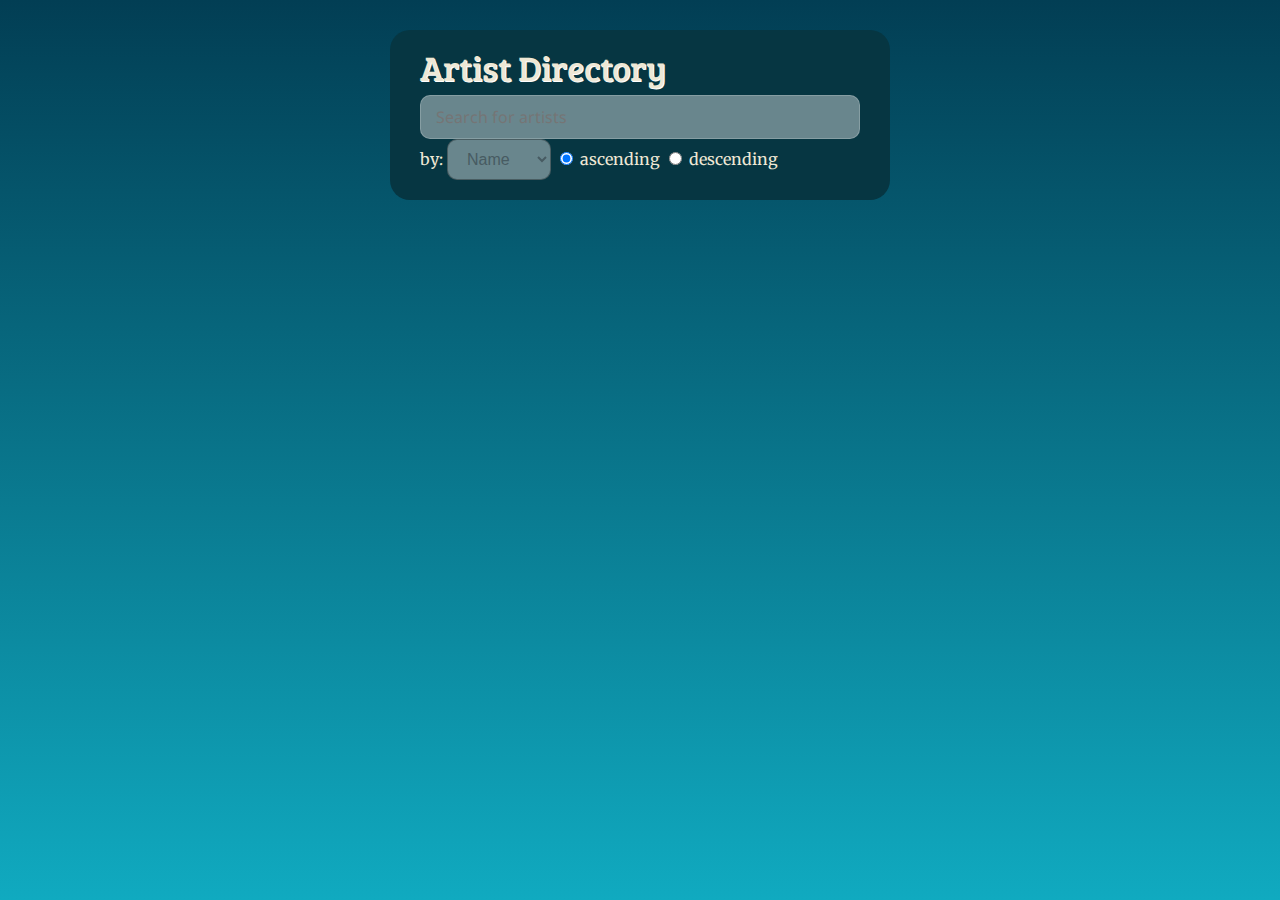
<file: index.html>
<!doctype html>
<html lang="en" ng-app="myApp">
<head>
  <meta charset="UTF-8">
  <title>Angular Demo</title>
  <script src="lib/angular/angular.min.js"></script>
  <script src="lib/angular/angular-route.min.js"></script>
  <script src="lib/angular/angular-animate.min.js"></script>

  <script src="js/app.js"></script>
  <script src="js/controllers.js"></script>
  <link rel="stylesheet" href="css/style.css">
</head>
<body>
<div class="main" ng-view></div>
</body>
</html>
</file>
<file: css/style.css>
/* @override 
  http://planetoftheweb.com/_/css/styles.css */

@import url("http://fonts.googleapis.com/css?family=Bree+Serif|Merriweather:400,300,700,900|Droid+Sans:400,700");

/* Reset Styles */

html, body, div, span, applet, object, iframe,
h1, h2, h3, h4, h5, h6, p, blockquote, pre,
a, abbr, acronym, address, big, cite, code,
del, dfn, em, img, ins, kbd, q, s, samp,
small, strike, strong, sub, sup, tt, var,
b, u, i, center,
dl, dt, dd, ol, ul, li,
fieldset, form, label, legend,
table, caption, tbody, tfoot, thead, tr, th, td,
article, aside, canvas, details, embed,
figure, figcaption, footer, header, hgroup,
menu, nav, output, ruby, section, summary,
time, mark, audio, video {
  margin: 0;
  padding: 0;
  border: 0;
  font: inherit;
  font-size: 100%;
  vertical-align: baseline; }

html {
  line-height: 1; }

ol, ul {
  list-style: none; }

table {
  border-collapse: collapse;
  border-spacing: 0; }

caption, th, td {
  text-align: left;
  font-weight: normal;
  vertical-align: middle; }

q, blockquote {
  quotes: none; }

  q:before, q:after, blockquote:before, blockquote:after {
    content: "";
    content: none; }

a img {
  border: none; }

article, aside, details, figcaption, figure, footer, header, hgroup, menu, nav, section, summary {
  display: block; }

* {
  -webkit-box-sizing: border-box;
  -moz-box-sizing: border-box;
  box-sizing: border-box; }


/* Base Styles */

.cf:before,
.cf:after {
    content: " "; /* 1 */
    display: table; /* 2 */
}

.cf:after {
    clear: both;
}

html {
  background-color: #023E54; 
  background-image: url(images/fallback-gradient.png); 
  background-image: -webkit-gradient(linear, 0% 0%, 0% 100%, from(#023E54), to(#10AAC0));
  background-image: -webkit-linear-gradient(top, #023E54, #10AAC0); 
  background-image: -moz-linear-gradient(top, #023E54, #10AAC0);
  background-image: -o-linear-gradient(top, #023E54, #10AAC0);
  min-height: 100%;
  height: auto;
}

body  {
  font-family: Merriweather, serif;
  font-size: 1rem;
  line-height: 160%;
  *zoom: 1;
}


h1, h2, h3, h4, h5, h6 {
  font-family: 'Bree Serif', serif;
  font-weight: normal;
  color: #475b62;
  text-shadow: 1px 1px rgb(255,255,255, 1);
}

a {
  color: #145266;
  font-family: Bree Serif, serif;
}

h1{
  color: #145266;
  font-size: 2.2rem;
  line-height: 100%;
  margin-bottom: 10px;
}

h2{ 
  font-size: 1.5rem;
  line-height: 90%;
  color: #c61c6f;
}

h3{ 
  margin-top: 0;
  color: #bd3613;
  line-height: 110%;
  margin-bottom: 5px;
}

p {
  line-height: 1.3rem;
  color: #475B62;
  margin-bottom: 10px;
  font-family: 'Merriweather';
}

a.small {
  line-height: 100%;
  font-size: .9rem;
}


/* Search Styles */

.search {
  background: #063642;
  color: #EEE8D5;
  width: 90%;
  min-width: 320px;
  max-width: 500px;
  margin: 0 auto;
  margin-top: 30px;
  border-radius: 20px;
  padding: 20px 30px;
  z-index: 20;
}

.search h1 {
  color: #EEE8D5;
}

.btn {
    display: inline-block;
    padding: 6px 12px;
    margin-bottom: 0;
    font-size: 1rem;
    line-height: 140%;
    text-align: center;
    text-decoration: none;
    white-space: nowrap;
    vertical-align: middle;
    cursor: pointer;
    border: 1px solid transparent;
    border-radius: 4px;
    background: #C61C6F;
    color: #FCF4DC;
    -webkit-user-select: none;
       -moz-user-select: none;
        -ms-user-select: none;
         -o-user-select: none;
            user-select: none;
}

.btn .btn-left {
  float: left;
}

.btn .btn-right {
  float: right;
}

.btn:hover {
    background: #09576D;
}

.search label {
  display: none;
}

.search input {
  font-family: 'Droid Sans', sans-serif;
  width: 100%;
  padding: 10px 0 10px 15px;
  font-size: 1rem;
  color: #475B62;
  background: rgba(255,255,255,0.4);
  border: 1px solid rgba(255,255,255,0.2);
  border-radius: 10px;
  outline: 0;
}

.search .formgroup input {
  border: 1px solid rgba(0,0,0,0.3);
  display: inline;
  width: auto;
}

.search label.formgroup {
  display: inline;
  width: auto;
}

.search select {
  display: inline;
  padding: 10px 0 10px 15px;
  font-size: 1rem;
  color: #475B62;
  background: rgba(255,255,255,0.4);
  border: 1px solid rgba(0,0,0,0.3);
  border-radius: 10px;
  outline: 0;
}

/* Artist List Styles */

.artistlist {
  background: #EEE8D5;
  width: 50%;
  min-width: 290px;
  max-width:350px;
  margin: 0 auto;
  margin-bottom: 30px;
  border-radius: 0 0 20px 20px;
  opacity: .95;
  z-index: 10;
}

.artistlist ul {
  margin: 0;
  padding: 0;
  background: #FDF6E3;
}

.artistlist li {
  margin: 0;
  padding: 10px 10px 0 10px;
  border-bottom: 1px dotted black;
  opacity: .9;
  -webkit-transition: all 0.3s ease-out;
  -moz-transition: all 0.3s ease-out;
  -o-transition: all 0.3s ease-out;
  transition: all 0.3s ease-out;
}

.artistlist a {
  display: block;
  text-decoration: none;
}

.artistlist li:hover {
  background: #FDF6E3;
  opacity: 1;
  -webkit-transform: scale(1.2);
  -moz-transform: scale(1.2);
  -ms-transform: scale(1.2);
  transform: scale(1.2);
}

.artist img {
  display: block;
  float: left;
  width: 60px;
  -webkit-border-radius: 12px;
  border-radius: 12px;
  margin-right: 10px;
  margin-bottom: 10px;
}

.artist info {
  display: block;
  float: left;
  padding-left: 120px !important;
}

.artist:last-child {
  border-bottom:none;
}

.artistinfo {
  font-size: 1.1em;
  line-height: 160%;
  background: #EEE8D5;
  color: #0F4150;
  width: 90%;
  min-width: 320px;
  max-width: 620px;
  margin: 0 auto;
  margin-top: 30px;
  margin-bottom: 30px;
  padding: 20px 30px;
  border-radius: 10px;
  z-index: 20;
}

.artistinfo h1{
  font-size: 1.8em;
  margin-bottom: 0;
}

.artistinfo img {
  width: 40%;
  max-width: 130px;
  border-radius: 20px;
}

.artist.ng-enter.ng-enter-active,
.artist.ng-leave {
  opacity: 1;
  height: 80px;
  overflow: hidden;
}

.artist.ng-leave.ng-leave-active,
.artist.ng-enter {
  opacity: 0;
  height: 0;
  overflow: hidden;
}
</file>
